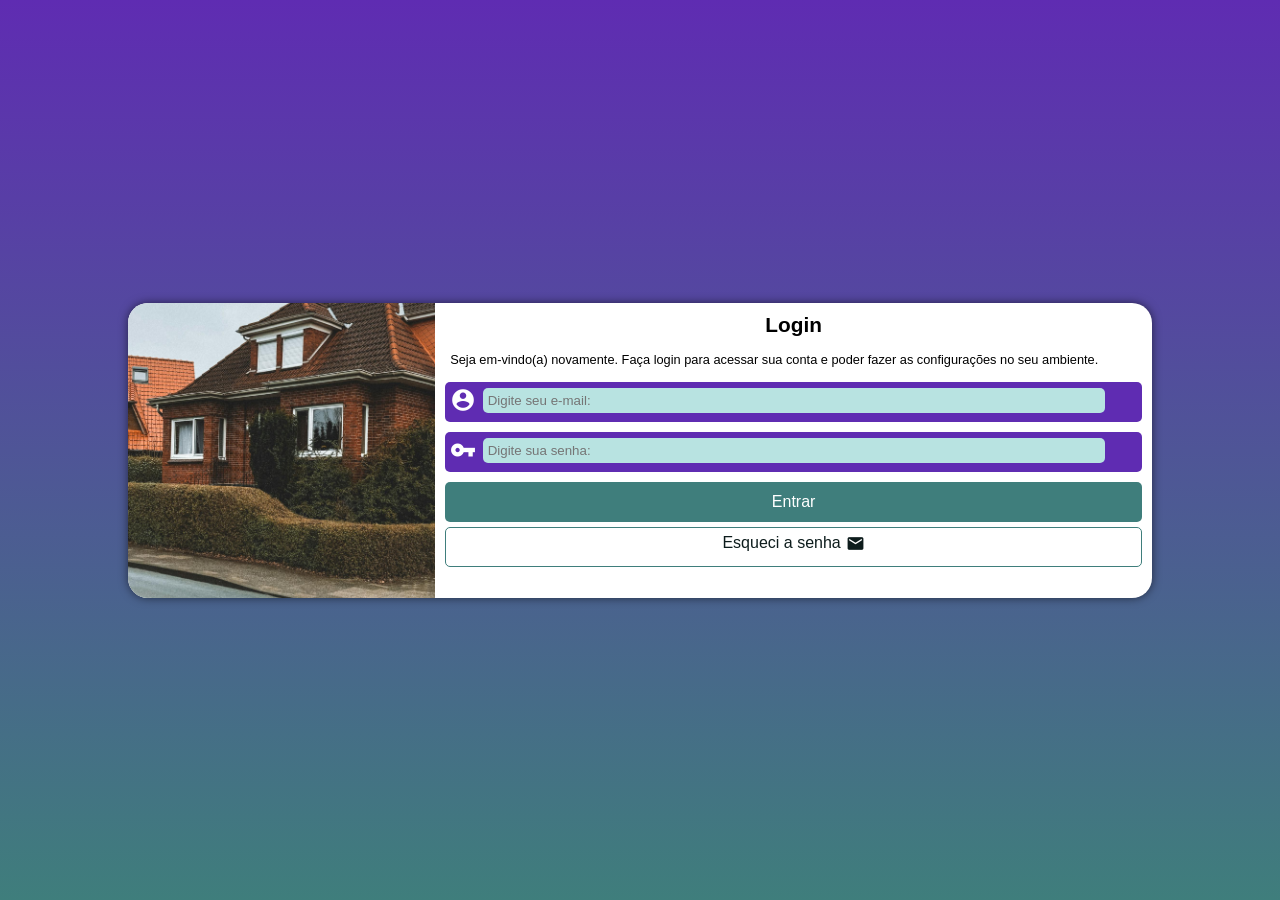
<file: pagina_login_responsiva/index.html>
<!DOCTYPE html>
<html lang="pt-br">

<head>
    <meta charset="UTF-8">
    <meta name="viewport" content="width=device-width, initial-scale=1.0">
    <title>Pagina Responsiva</title>
    <link href="https://fonts.googleapis.com/icon?family=Material+Icons"
      rel="stylesheet">
    <link rel="stylesheet" href="styles/mobileFirst.css">
    <link rel="stylesheet" href="styles/media-queries.css">
</head>

<body>
    <main>
        <section id="login">
            <div id="image"></div>
            <div id="form">
                <h1>Login</h1>
                <p>Seja em-vindo(a) novamente. Faça login para acessar sua conta e poder fazer as configurações no seu
                    ambiente.</p>
                <form action="login.php" method="post" autocomplete="on">

                    <div class="campo">
                        <i id="icon" class="material-icons">account_circle</i>
                        <input type="email" name="login" id="ilogin" placeholder="Digite seu e-mail:" autocomplete="email" required maxlength="30">
                        <label for="ilogin">Login</label>
                    </div>

                    <div class="campo">
                        <i id="icon" class="material-icons">vpn_key</i>
                        <input type="password" name="senha" id="isenha" placeholder="Digite sua senha:" autocomplete="current-password" required minlength="8" maxlength="15">
                        <label for="isenha">Senha</label>
                    </div>

                    <input type="submit" value="Entrar">

                    <a href="#" class="botao">Esqueci a senha<i id="icon" class="material-icons">mail</i></a>
                </form>
            </div>
        </section>
    </main>
</body>

</html>
</file>
<file: pagina_login_responsiva/styles/mobileFirst.css>
@charset "UTF-8";
:root{
    --verdeC: #b8e3e1;
    --verde: #3f7e7c;
    --verdeE: #0d1c1c;
    --lilas: #5f2cB2;
}
*{
    font-family: -apple-system, BlinkMacSystemFont, 'Segoe UI', Roboto, Oxygen, Ubuntu, Cantarell, 'Open Sans', 'Helvetica Neue', sans-serif;
    margin: 0px;
    padding: 0px;
    box-sizing: border-box;
}
body, html{
    background-color: var(--lilas);
    height: 100vh;
    width: 100vw;
}
main{
    display: flex;
    justify-content: center;
    align-items: center;
    height: 100vh;
    width: 100vw;
}
section#login{
    height: 530px;
    width: 250px;
    border-radius: 20px;
    background-color: white;
    overflow: hidden;
    box-shadow: 0px 0px 10px rgba(0, 0, 0, 0.562);
    transition: 0.3s;
}
section#login div#image{
    display: block;
    height: 200px;
    background-image: url(../images/house.jpg);
    background-size: cover;
    background-repeat: no-repeat;
    background-position: center center;
    transition: 0.3s;
}
section#login div#image {
    display: block;
    padding: 10px;
}
section#login div#form {
    display: block;
    padding: 10px;
}
section#login div#form h1{
    font-size: 1.3em;
    text-align: center;
    margin-bottom: 5px;
}
section#login div#form p{
    margin: 15px 5px;
    font-size: 0.8em;
    text-align: justify;
}
form div.campo{
    background-color: var(--lilas);
    display: block;
    width: 100%;
    padding-top: 6px;
    padding-left: 5px;
    height: 40px;
    border-radius: 5px;
    margin: 10px 0px;
}
form div.campo input{
    background-color: var(--verdeC);
    border: none;
    border-radius: 5px;
    padding: 5px;
    margin-left: 2px;
    width: 82%;
}
form div.campo input:focus-within {
    transition: 0.3s;
    background-color: white;
}
form div.campo i{
    font-size: 1.6em;
    color: white;
    vertical-align: middle;
}
form div.campo label{
    display: none;
}
form input[type=submit]{
    transition: 0.3s;
    display: block;
    font-size: 1em;
    width: 100%;
    height: 40px;
    background-color: var(--verde);
    color: white;
    border: none;
    border-radius: 5px;
}
form input[type=submit]:hover{
    transition: 0.3s;
    background-color: var(--verdeE);
}
form a.botao{
    transition: 0.3s;
    display: block;
    text-decoration: none;
    color: rgb(177, 67, 67);
    text-align: center;
    font-size: 1em;
    width: 100%;
    height: 40px;
    padding-top: 6px;
    margin-top: 5px;
    color: var(--verdeE);
    border-radius: 5px;
    background-color: white;
    border: 1px solid var(--verde);
}
form a.botao i {
    vertical-align: middle;
    margin-left: 5px;
    font-size: 1.2em;
}
form a.botao:hover{
    background-color: var(--verdeC);
}
</file>
<file: pagina_login_responsiva/styles/media-queries.css>
@charset "UTF-8";
/* Typical Device Breakpoints

Pequenas telas: max 600
Celular: min 600 px
Tablet: min 1024 px
Laptop: min 1440 px
Desktop: min 1680 px
Grandes telas: min 2600 px

*/

@media screen and (min-width: 1024px) {
    body, html{
        background-image: linear-gradient(to top, var(--verde), var(--lilas));
    }
    section#login{
        height: 295px;
        width: 80vw;
    }
    section#login div#image{
        width: 30%;
        height: 100%;
        float: left
    }
    section#login div#form{
        float: right;
        width: 70%;
    }
    form div.campo input{
        width: 90%;
    }
}

@media screen and (min-width: 1440px) {
    section#login{
        height: 295px;
        width: 990px;
    }
    section#login div#image{
        width: 50%;
        height: 100%;
        float: right;
        background-position: center center;
    }
    section#login div#form{
        float: left;
        width: 50%;
    }
}
</file>
